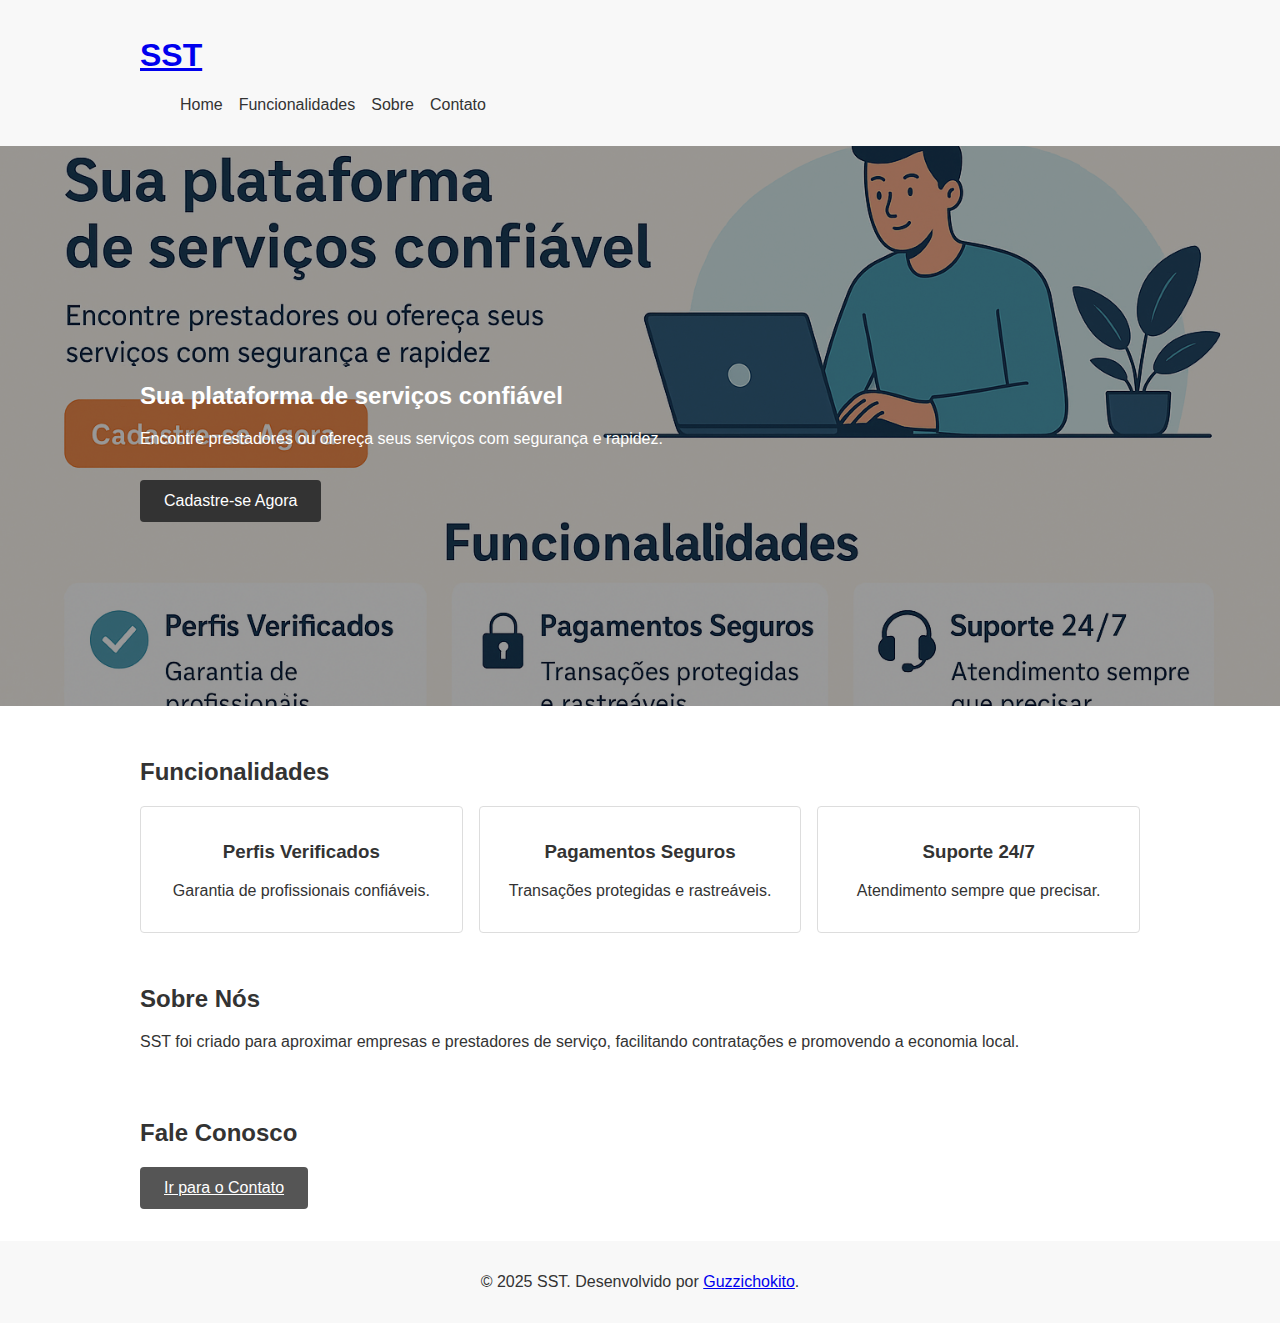
<file: index.html>
<!--
Project: SST - Sistema de Serviço ao Trabalhador
Author: Guzzichokito
Repository: https://github.com/Guzzichokito/sst-landing-page
-->

<!DOCTYPE html>
<html lang="pt-br">
<head>
  <meta charset="UTF-8">
  <meta name="viewport" content="width=device-width, initial-scale=1.0">
  <meta name="author" content="Guzzichokito">
  <title>SST - Sistema de Serviço ao Trabalhador</title>
  <link rel="stylesheet" href="css/styles.css">
</head>
<body>
  <header class="navbar">
    <div class="container">
      <h1 class="logo"><a href="#hero">SST</a></h1>
      <nav>
        <ul class="nav-links">
          <li><a href="index.html">Home</a></li>
          <li><a href="funcionalidades.html">Funcionalidades</a></li>
          <li><a href="sobre.html">Sobre</a></li>
          <li><a href="contato.html">Contato</a></li>
        </ul>
      </nav>
    </div>
  </header>

  <main>
    <!-- HERO SECTION COM IMAGEM DE FUNDO PELO CSS -->
    <section id="hero" class="hero">
      <div class="container">
        <h2>Sua plataforma de serviços confiável</h2>
        <p>Encontre prestadores ou ofereça seus serviços com segurança e rapidez.</p>
        <a href="cadastro.html" class="btn-primary">Cadastre-se Agora</a>
      </div>
    </section>

    <section id="features" class="features">
      <div class="container">
        <h2>Funcionalidades</h2>
        <div class="feature-cards">
          <div class="card">
            <h3>Perfis Verificados</h3>
            <p>Garantia de profissionais confiáveis.</p>
          </div>
          <div class="card">
            <h3>Pagamentos Seguros</h3>
            <p>Transações protegidas e rastreáveis.</p>
          </div>
          <div class="card">
            <h3>Suporte 24/7</h3>
            <p>Atendimento sempre que precisar.</p>
          </div>
        </div>
      </div>
    </section>

    <section id="about" class="about">
      <div class="container">
        <h2>Sobre Nós</h2>
        <p>SST foi criado para aproximar empresas e prestadores de serviço, facilitando contratações e promovendo a economia local.</p>
      </div>
    </section>

    <section id="contact" class="contact">
      <div class="container">
        <h2>Fale Conosco</h2>
        <!-- Aqui pode ir o formulário de contato ou mais informações -->
        <a href="contato.html" class="btn-secondary">Ir para o Contato</a>
      </div>
    </section>
  </main>

  <footer class="footer">
    <div class="container">
      <p>&copy; 2025 SST. Desenvolvido por <a href="https://github.com/Guzzichokito" target="_blank">Guzzichokito</a>.</p>
    </div>
  </footer>
</body>
</html>
</file>
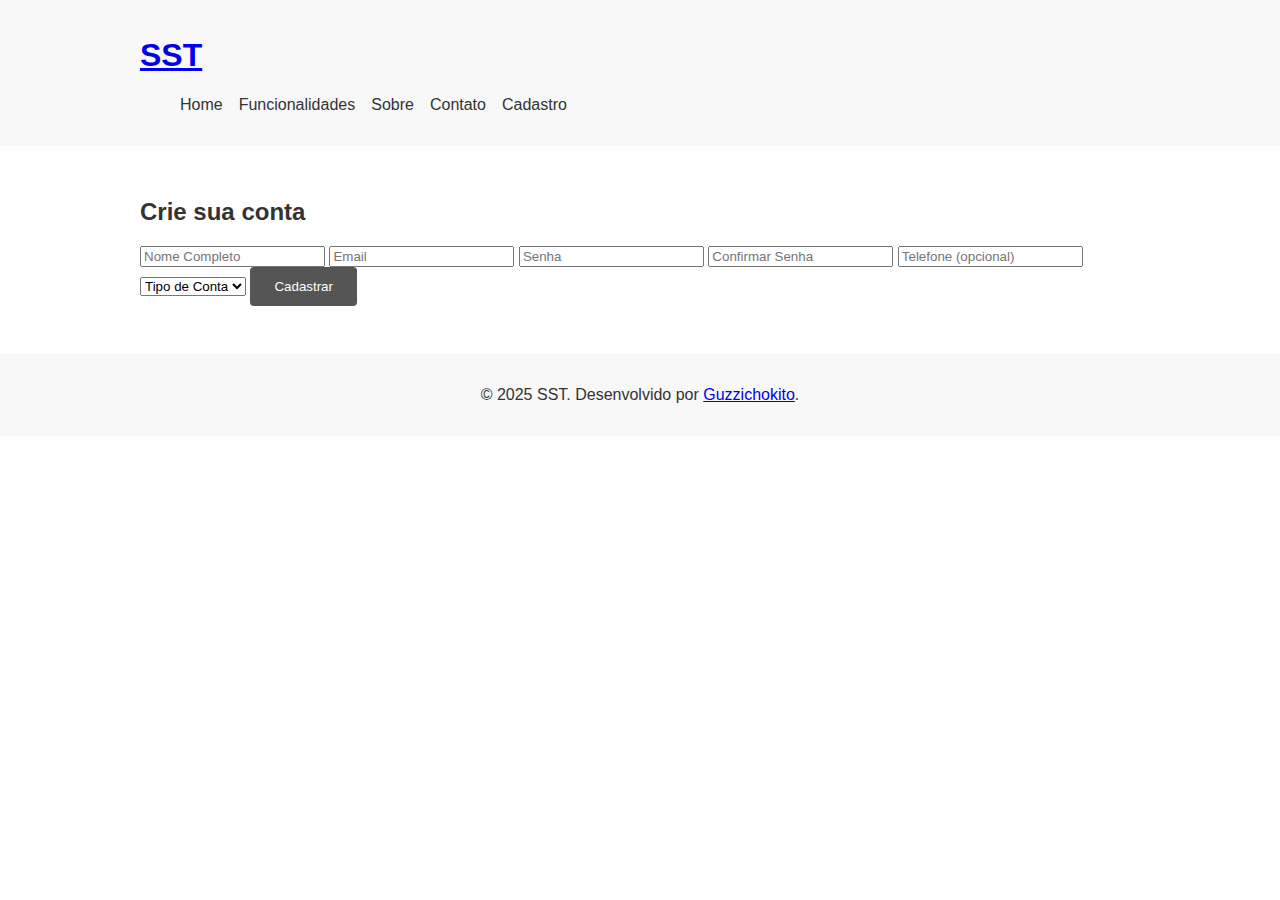
<file: cadastro.html>
<!DOCTYPE html>
<html lang="pt-br">
<head>
  <meta charset="UTF-8">
  <meta name="viewport" content="width=device-width, initial-scale=1.0">
  <meta name="author" content="Guzzichokito">
  <title>Cadastro — SST</title>
  <link rel="stylesheet" href="css/styles.css">
</head>
<body>
  <!-- NAVBAR -->
  <header class="navbar">
    <div class="container">
      <h1 class="logo"><a href="index.html">SST</a></h1>
      <nav>
        <ul class="nav-links">
          <li><a href="index.html">Home</a></li>
          <li><a href="funcionalidades.html">Funcionalidades</a></li>
          <li><a href="sobre.html">Sobre</a></li>
          <li><a href="contato.html">Contato</a></li>
          <li><a href="cadastro.html" class="active">Cadastro</a></li>
        </ul>
      </nav>
    </div>
  </header>

  <!-- FORMULÁRIO DE CADASTRO -->
  <main class="contact">
    <div class="container">
      <h2>Crie sua conta</h2>
      <form id="register-form">
        <input type="text"    name="name"        placeholder="Nome Completo"     required>
        <input type="email"   name="email"       placeholder="Email"              required>
        <input type="password"name="password"    placeholder="Senha"              required>
        <input type="password"name="confirm"     placeholder="Confirmar Senha"    required>
        <input type="tel"     name="phone"       placeholder="Telefone (opcional)">
        <select name="type" required>
          <option value="" disabled selected>Tipo de Conta</option>
          <option value="empresa">Empresa</option>
          <option value="prestador">Prestador</option>
        </select>
        <button type="submit" class="btn-secondary">Cadastrar</button>
      </form>
      <p id="register-response"></p>
    </div>
  </main>

  <!-- RODAPÉ -->
  <footer class="footer">
    <div class="container">
      <p>&copy; 2025 SST. Desenvolvido por <a href="https://github.com/Guzzichokito" target="_blank">Guzzichokito</a>.</p>
    </div>
  </footer>

  <!-- SCRIPT PARA FEEDBACK -->
  <script>
    document
      .getElementById('register-form')
      .addEventListener('submit', function(e) {
        e.preventDefault();
        document.getElementById('register-response').textContent =
          'Cadastro realizado com sucesso! Verifique seu e-mail para ativar a conta.';
        this.reset();
      });
  </script>
</body>
</html>
</file>
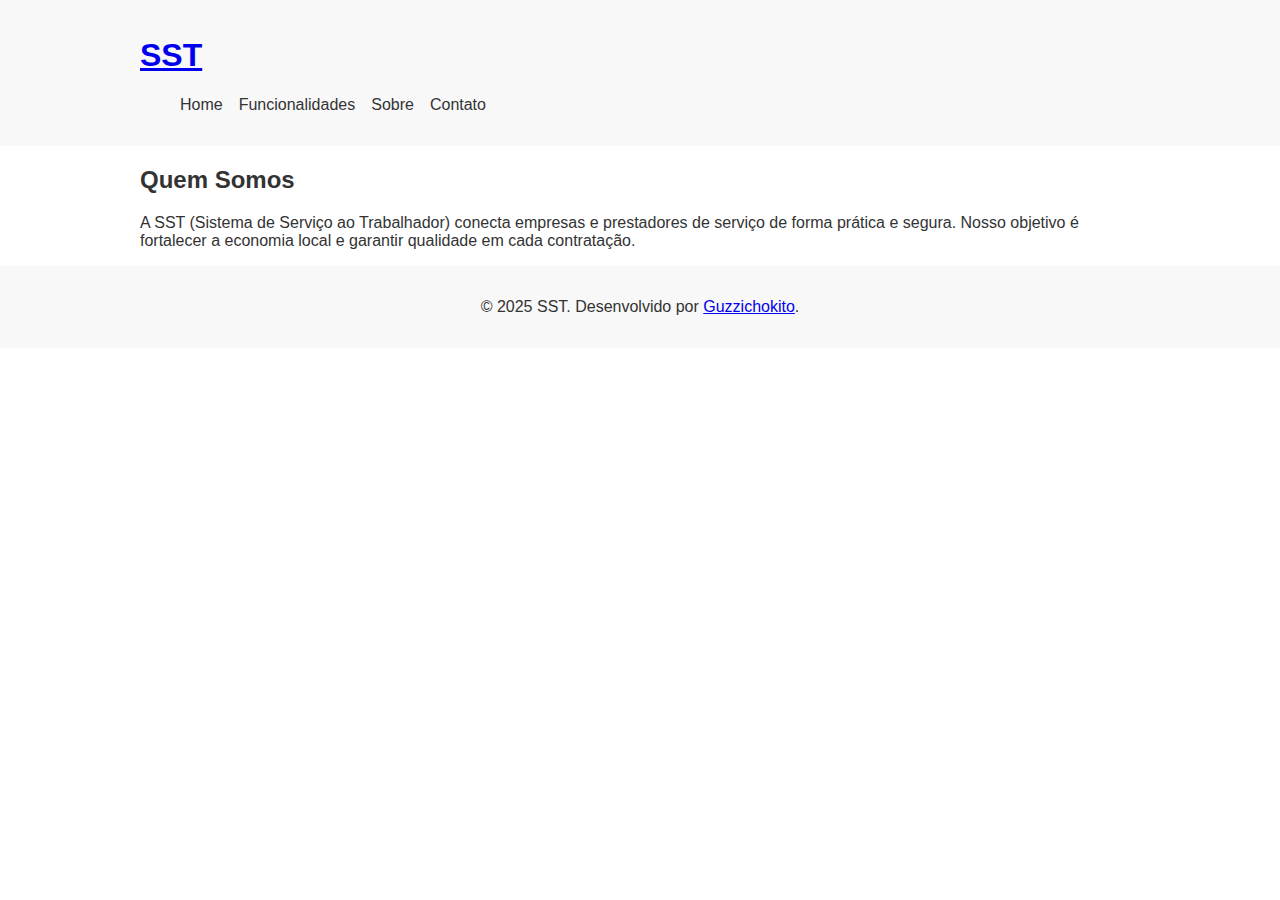
<file: sobre.html>
<!DOCTYPE html>
<html lang="pt-br">
<head>
  <meta charset="UTF-8">
  <meta name="viewport" content="width=device-width, initial-scale=1.0">
  <meta name="author" content="Guzzichokito">
  <title>Sobre — SST</title>
  <link rel="stylesheet" href="css/styles.css">
</head>
<body>
  <header class="navbar">
    <div class="container">
      <h1 class="logo"><a href="index.html">SST</a></h1>
      <nav>
        <ul class="nav-links">
          <li><a href="https://guzzichokito.github.io/sst-landing-page/">Home</a></li>
          <li><a href="funcionalidades.html">Funcionalidades</a></li>
          <li><a href="sobre.html" class="active">Sobre</a></li>
          <li><a href="contato.html">Contato</a></li>
        </ul>
      </nav>
    </div>
  </header>

  <main class="about">
    <div class="container">
      <h2>Quem Somos</h2>
      <p>A SST (Sistema de Serviço ao Trabalhador) conecta empresas e prestadores de serviço de forma prática e segura. Nosso objetivo é fortalecer a economia local e garantir qualidade em cada contratação.</p>
    </div>
  </main>

  <footer class="footer">
    <div class="container">
      <p>&copy; 2025 SST. Desenvolvido por <a href="https://github.com/Guzzichokito" target="_blank">Guzzichokito</a>.</p>
    </div>
  </footer>
</body>
</html>
</file>
<file: css/styles.css>
body, html {
  margin: 0;
  padding: 0;
  font-family: Arial, sans-serif;
  color: #333;
}
.container {
  width: 90%;
  max-width: 1000px;
  margin: auto;
}
.navbar {
  background: #f8f8f8;
  padding: 1rem 0;
}
.nav-links {
  list-style: none;
  display: flex;
  gap: 1rem;
}
.nav-links a {
  text-decoration: none;
  color: #333;
}
.hero {
  position: relative;
  background: url('../images/INPC.png') center/cover no-repeat;
  color: #fff;
  padding: 6rem 0 4rem 0;
  min-height: 400px;
  display: flex;
  align-items: center;
}

.hero h2, .hero p, .hero .btn-primary {
  position: relative;
  z-index: 2;
}

.hero::before {
  content: "";
  position: absolute;
  inset: 0;
  background: rgba(0,0,0,0.4); /* Deixa o texto mais legível */
  z-index: 1;
}

.hero .container {
  position: relative;
  z-index: 2;
}
.btn-primary {
  display: inline-block;
  margin-top: 1rem;
  padding: 0.75rem 1.5rem;
  text-decoration: none;
  border-radius: 4px;
  background: #333;
  color: #fff;
}
.features {
  padding: 2rem 0;
}
.feature-cards {
  display: flex;
  gap: 1rem;
  flex-wrap: wrap;
}
.card {
  flex: 1;
  min-width: 200px;
  padding: 1rem;
  border: 1px solid #ddd;
  border-radius: 4px;
  text-align: center;
}
.how-it-works {
  padding: 2rem 0;
  background: #f4f4f4;
}
.contact {
  padding: 2rem 0;
}
#contact-form input,
#contact-form textarea {
  width: 100%;
  padding: 0.5rem;
  margin-bottom: 1rem;
  border: 1px solid #ccc;
  border-radius: 4px;
}
.btn-secondary {
  display: inline-block;
  padding: 0.75rem 1.5rem;
  border: none;
  border-radius: 4px;
  background: #555;
  color: #fff;
  cursor: pointer;
}
.footer {
  background: #f8f8f8;
  text-align: center;
  padding: 1rem 0;
}
</file>
